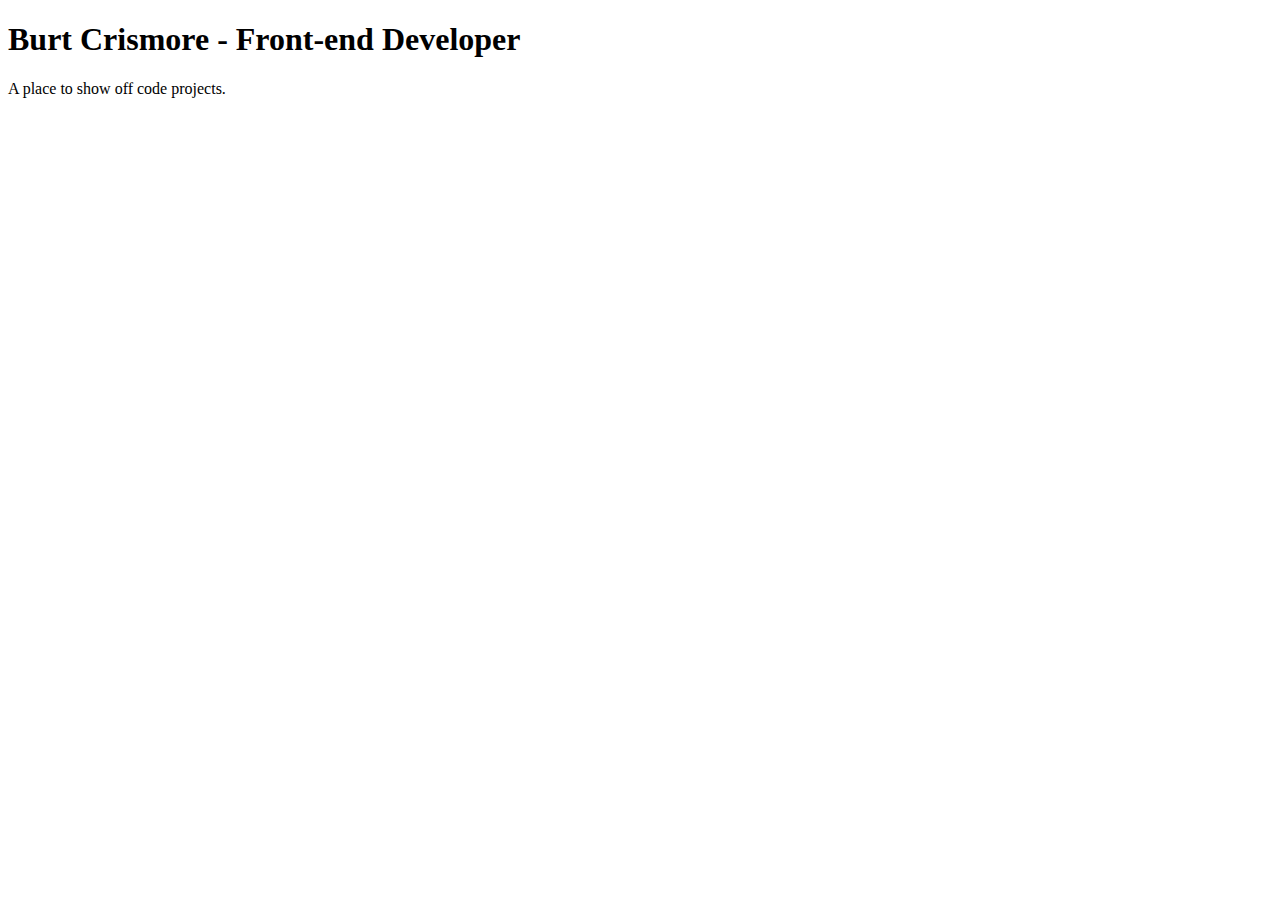
<file: index.html>
<!DOCTYPE html>
<html lang="en">
	<head>
		<meta charset="UTF-8" />
		<meta http-equiv="X-UA-Compatible" content="IE=edge" />
		<meta name="viewport" content="width=device-width, initial-scale=1.0" />
		<title>Burt Crismore - Front-end Developer</title>
	</head>
	<body>
		<h1>Burt Crismore - Front-end Developer</h1>
		<p>A place to show off code projects.</p>
	</body>
</html>
</file>
